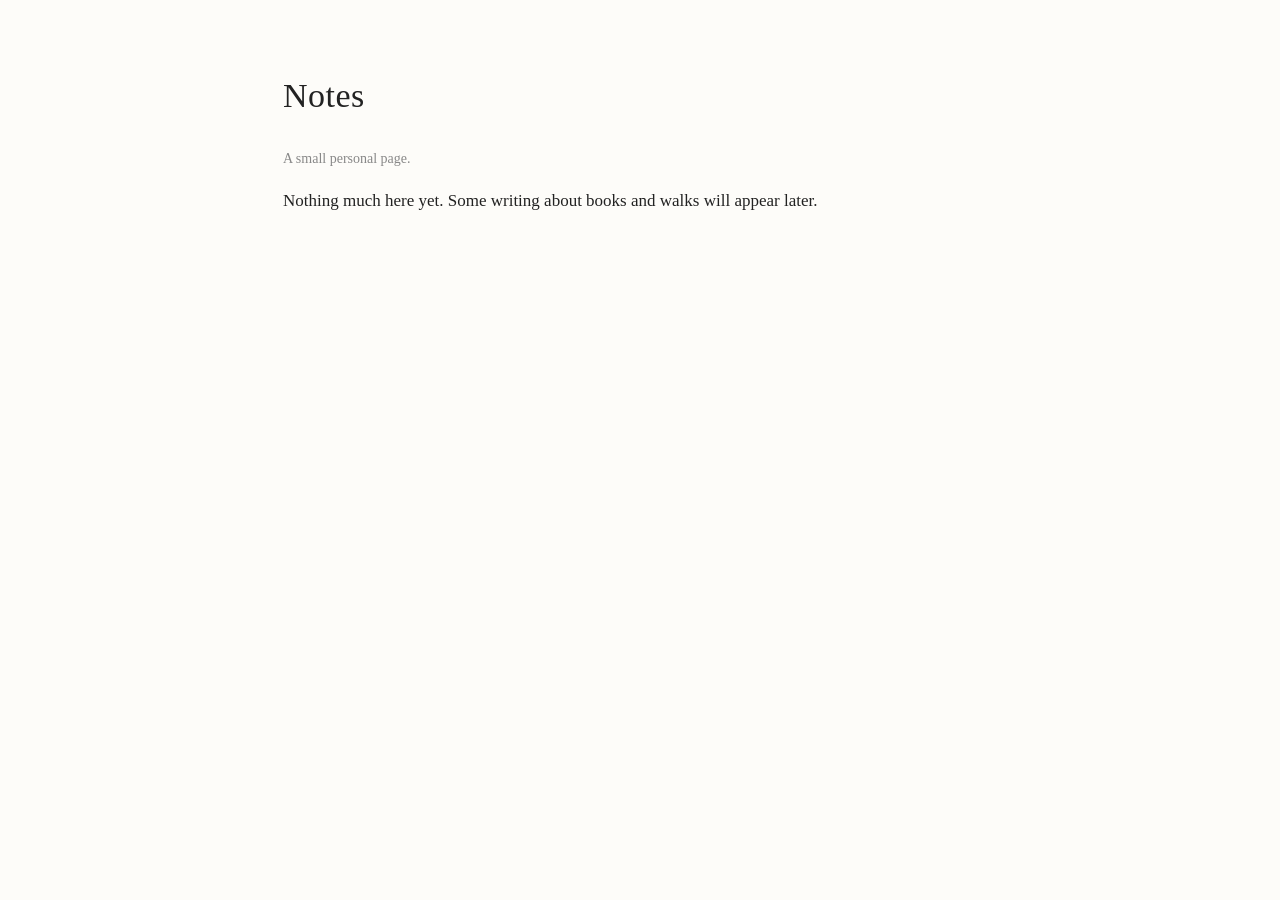
<file: deploy/docker/site/index.html>
<!DOCTYPE html>
<html lang="en">
<head>
<meta charset="utf-8">
<meta name="viewport" content="width=device-width, initial-scale=1">
<title>Notes</title>
<style>
  body { max-width: 42em; margin: 4em auto; padding: 0 1.2em; font: 17px/1.65 Georgia, "Times New Roman", serif; color: #222; background: #fdfcf9; }
  h1 { font-weight: normal; letter-spacing: .5px; }
  .meta { color: #888; font-size: 14px; }
</style>
</head>
<body>
<h1>Notes</h1>
<p class="meta">A small personal page.</p>
<p>Nothing much here yet. Some writing about books and walks will appear later.</p>
</body>
</html>
</file>
